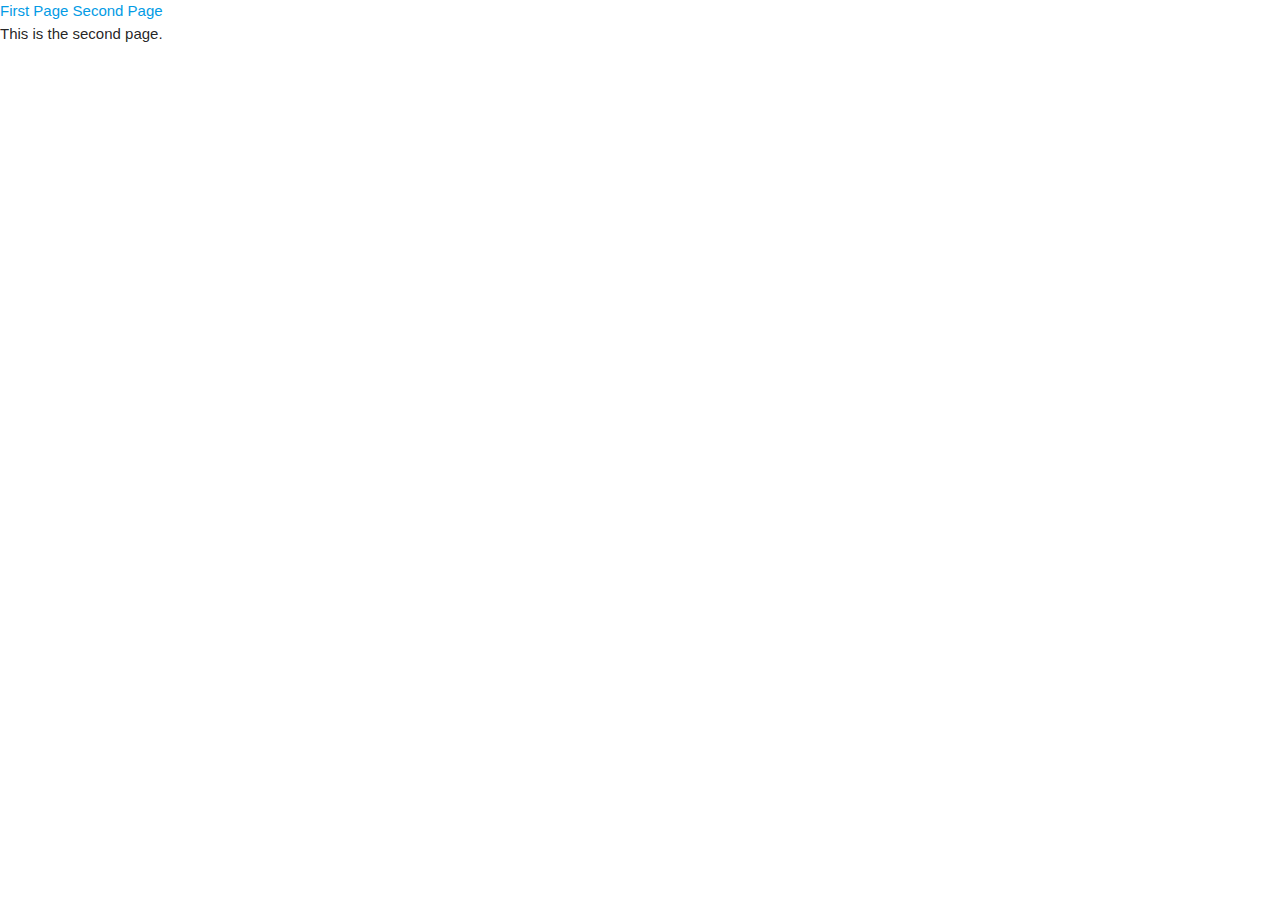
<file: second.html>
<html>
    <head>
        <!-- Compiled and minified CSS -->
    <link rel="stylesheet" href="https://cdnjs.cloudflare.com/ajax/libs/materialize/1.0.0/css/materialize.min.css">

    <!-- Compiled and minified JavaScript -->
    <script src="https://cdnjs.cloudflare.com/ajax/libs/materialize/1.0.0/js/materialize.min.js"></script>
            
    </head>
    <body>
           <header>
            <a href = "index.html">First Page</a>
            <a href = "second.html">Second Page</a>
        </header>
        This is the second page.
    </body>
</html>
</file>
